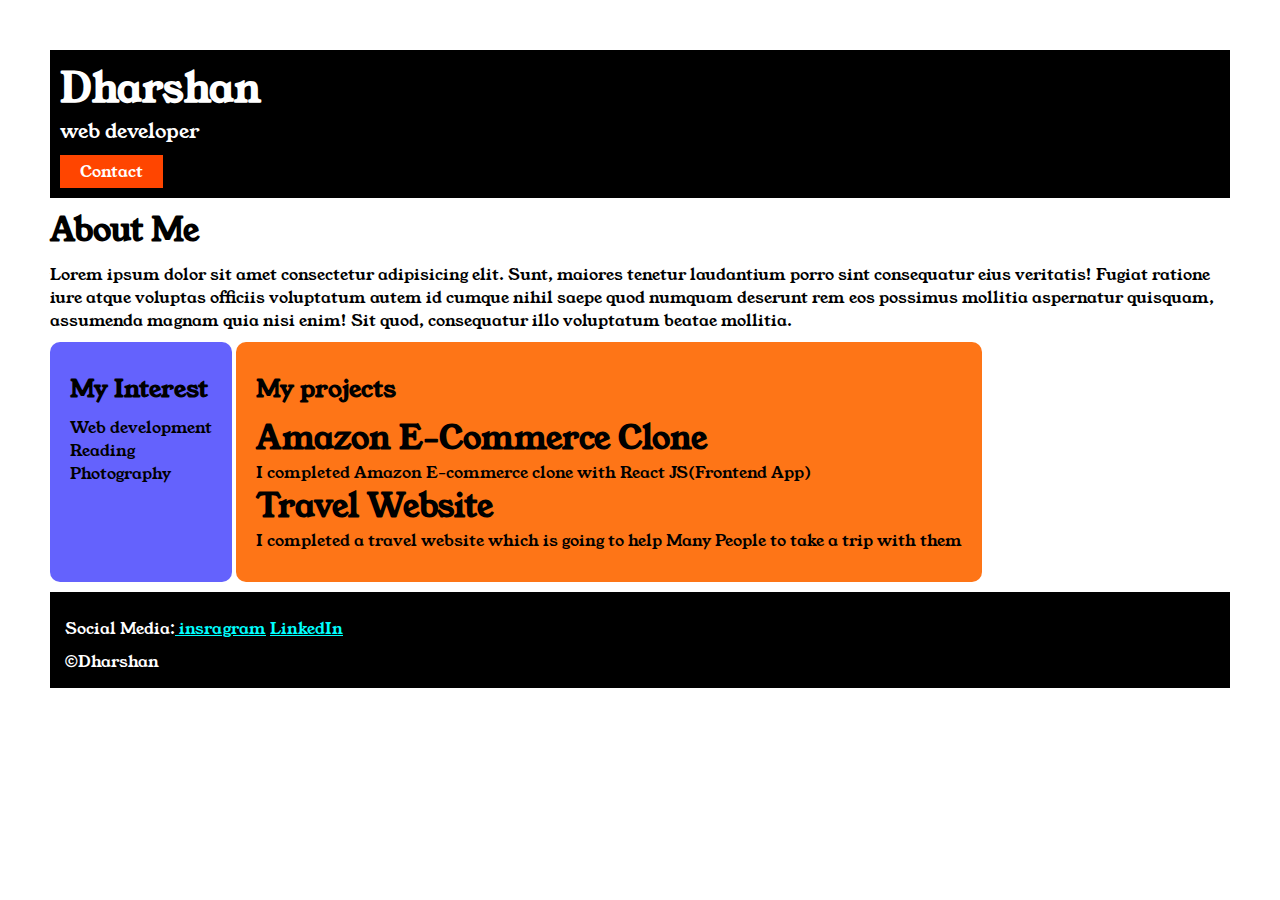
<file: index.html>
<!DOCTYPE html>
<html lang="en">

<head>
    <meta charset="UTF-8">
    <meta name="viewport" content="width=device-width, initial-scale=1.0">
    <title>Portfolio</title>
    <link rel="stylesheet" href="style.css">
    <link rel="preconnect" href="https://fonts.googleapis.com">
    <link rel="preconnect" href="https://fonts.gstatic.com" crossorigin>
    <link href="https://fonts.googleapis.com/css2?family=Young+Serif&display=swap" rel="stylesheet">
</head>

<body>
    <div class="container">
        <div class="section1">
            <h1 class="section1__name">Dharshan</h1>
            <p class="section1__role">web developer</p>
            <a class="section1__contact" href="contact.html">Contact</a>
        </div>
        <div class="section2">
            <h1 class="section2__title">About Me</h1>
            <p class="section2__desc">Lorem ipsum dolor sit amet consectetur adipisicing elit. Sunt, maiores tenetur
                laudantium porro sint consequatur
                eius
                veritatis! Fugiat ratione iure atque voluptas officiis voluptatum autem id cumque nihil saepe quod
                numquam
                deserunt
                rem eos possimus mollitia aspernatur quisquam, assumenda magnam quia nisi enim! Sit quod, consequatur
                illo
                voluptatum beatae mollitia.</p>
        </div>
        <div class="section3">
            <h2 class="section3__title">My Interest</h2>
            <ul class="section3__desc">
                <li>Web development</li>
                <li>Reading</li>
                <li>Photography</li>
            </ul>
        </div>
        <div class="section4">
            <h2 class="section4__title">My projects</h2>
            <ul class="section4__desc">
                <li>
                    <h1>Amazon E-Commerce Clone</h1>
                </li>
                <p>I completed Amazon E-commerce clone with React JS(Frontend App)</p>

                <li>
                    <h1>Travel Website</h1>
                </li>
                <p>I completed a travel website which is going to help Many People to take a trip with them</p>
            </ul>
        </div>
        <div class="section5">
            <p class="section5__title">Social Media:<a href="https://www.instagram.com/"> insragram</a>
               <a href="https://www.linkedin.com/feed/">LinkedIn</a></p>
        <p class="section5__desc"> &copy;Dharshan</p>
            
        </div>

    </div>

</body>

</html>
</file>
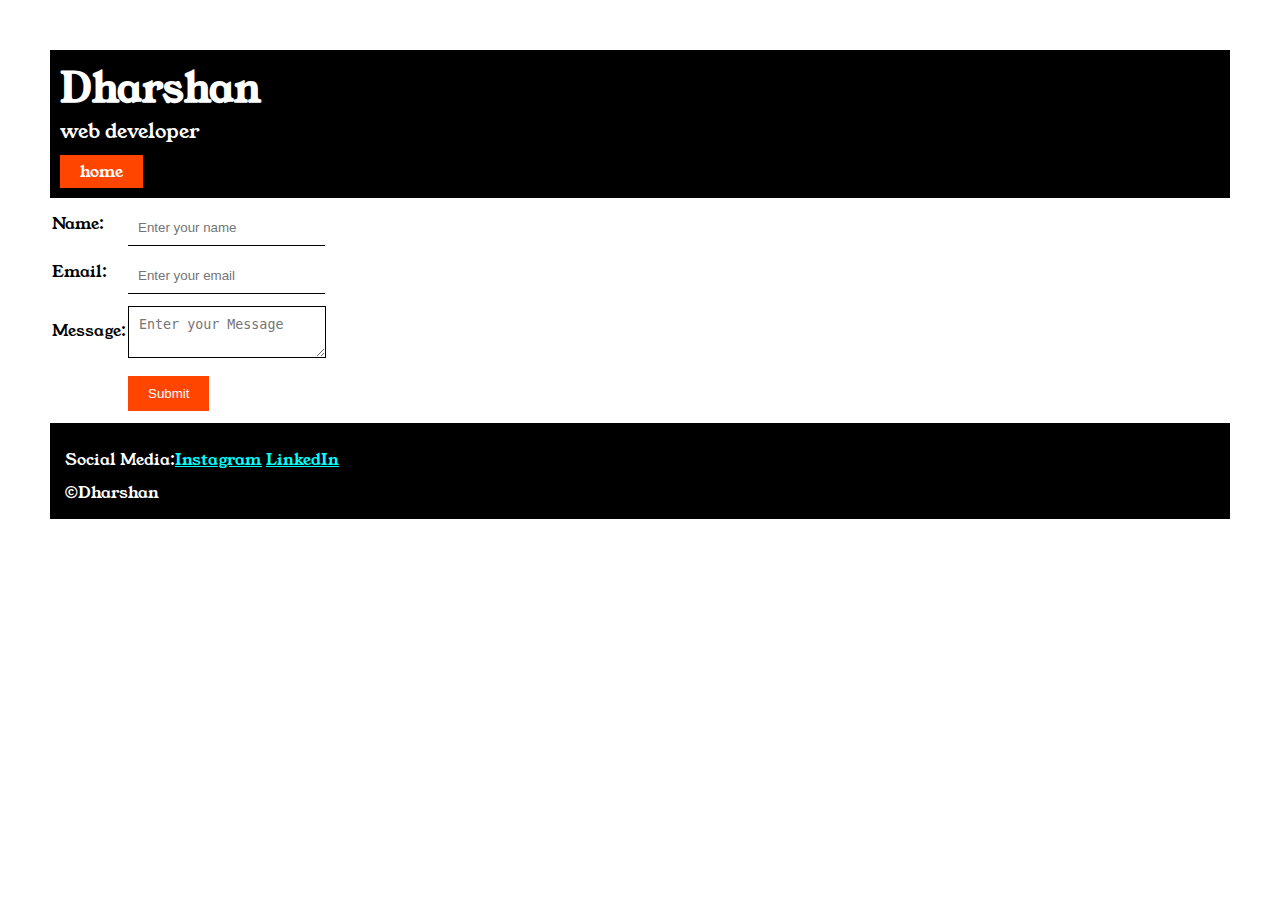
<file: contact.html>
<!DOCTYPE html>
<html lang="en">

<head>
    <meta charset="UTF-8">
    <meta name="viewport" content="width=device-width, initial-scale=1.0">
    <title>contact</title>
    <link rel="stylesheet" href="style.css">
    <link rel="preconnect" href="https://fonts.googleapis.com">
    <link rel="preconnect" href="https://fonts.gstatic.com" crossorigin>
    <link href="https://fonts.googleapis.com/css2?family=Young+Serif&display=swap" rel="stylesheet">

</head>

<body>
    <div class="section1">
        <h1 class="section1__name">Dharshan</h1>
        <p class="section1__role">web developer</p>
        <a class="section1__contact" href="index.html">home</a>
    </div>

    <table>
        <form class="contactform">
            <tr>
                <td>Name:</td>
                <td><input class="contactform__input" type="text" placeholder="Enter your name"></td>
            </tr>
            <tr>
                <td>Email:</td>
                <td><input class="contactform__input" type="email" placeholder="Enter your email"></td>
            </tr>
            <tr>
                <td>Message:</td>
                <td><textarea class="contactform__textarea" placeholder="Enter your Message"></textarea></td>
            </tr>
            <tr>
                <td></td>
                <td><input class="contactform__submit" type="submit"></td>
            </tr>
        </form>
    </table>
    <div class="section5">
        <p class="section5__title">Social Media:<a href="https://www.instagram.com/">Instagram</a>
            <a href="https://www.linkedin.com/feed/">LinkedIn</a></p>
        <p class="section5__desc"> &copy;Dharshan</p>
    </div>

</body>

</html>
</file>
<file: style.css>
* {
    padding: 0;
    margin: 0;

}


body {
    font-family: 'Young Serif', serif;
    padding: 50px;
}

.section1 {
    background-color: black;
    color: white;
    padding: 10px;
}

.section1__contact {
    background-color: orangered;
    color: white;
    text-decoration: none;
    padding-left: 20px;
    padding-right: 20px;
    padding-bottom: 5px;
    padding-top: 5px;
    display: inline-block;
    margin-top: 10px;
}

.section1__name {
    font-size: 40px;
}

.section1__role {
    font-size: 20px;
}

.section1__title,
.section2__title,
.section3__title,
.section4__title,
.section5__title {
    margin-top: 10px;
}

.section2__desc,
.section3__desc,
.section4__desc,
.section5__desc {
    margin-top: 10px;
}

.section4__desc,
.section3__desc {
    list-style: none;
}

.section5__title a {
    color: aqua;
}

.section5 {
    background-color: black;
    color: white;
    padding: 15px;
    margin-top: 10px;
}

.section3 {
    background-color: #6462FD;
    color: black;
    padding: 20px;
    display: inline-block;
    height: 200px;
    border-radius: 10px;
    margin-top: 10px;
    vertical-align: top;
}

.section4 {
    background-color: #FE7517;
    color: black;
    display: inline-block;
    height: 200px;
    border-radius: 10px;
    padding: 20px;
    vertical-align: top;
    margin-top: 10px;
}

.contactform,
.contactform__input,
.contactform__textarea,
.contactform__submit {
    margin-top: 10px;
}

.contactform__input {
    border: none;
    border-bottom: solid black 1px;
    padding: 10px;
}

.contactform__textarea {
    border: none;
    border: solid black 1px;
    padding: 10px
}

.contactform__submit {
    background-color: orangered;
    color: white;
    padding-left: 20px;
    padding-right: 20px;
    padding-top: 10px;
    padding-bottom: 10px;
    border: none
}
</file>
